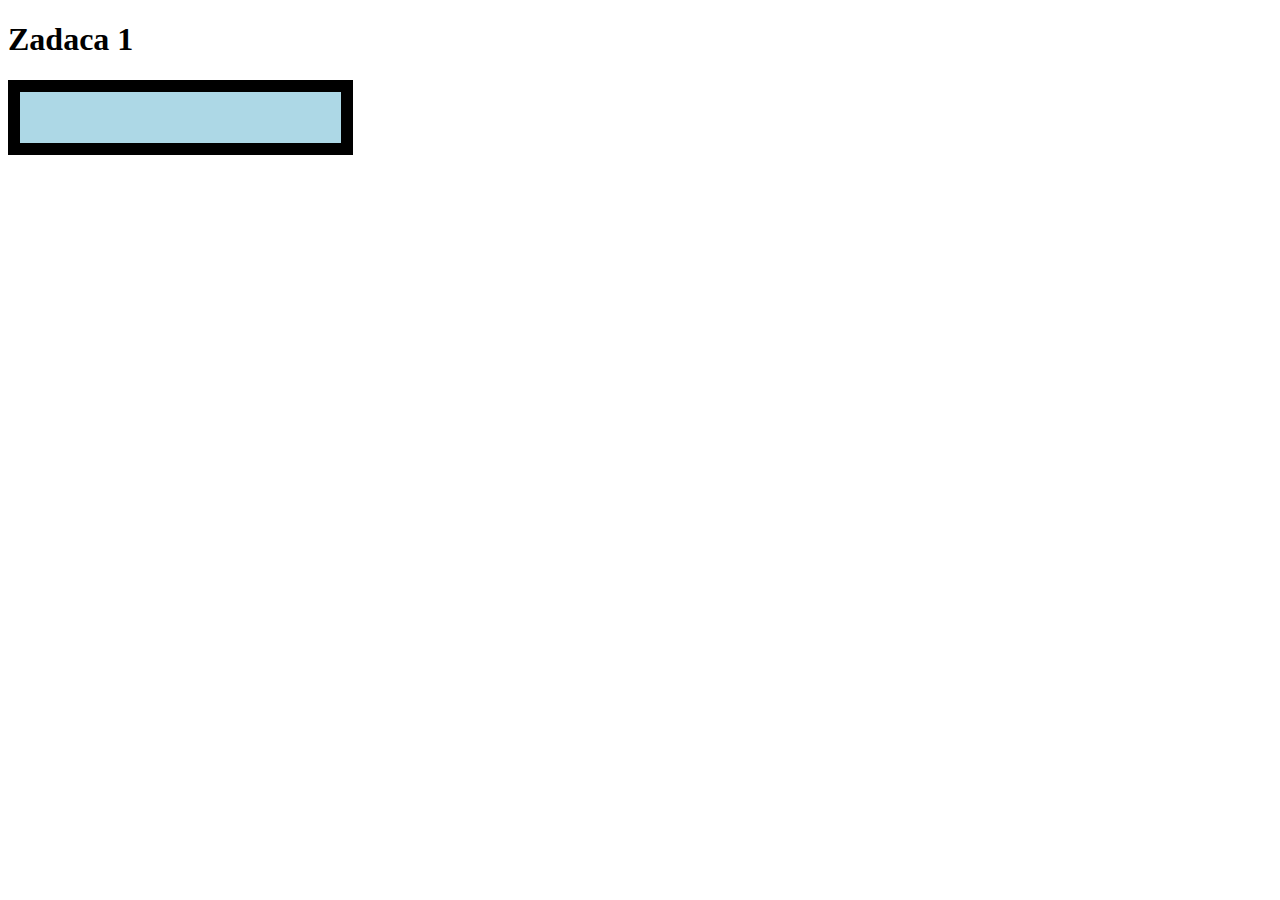
<file: Domasna-zadaca 1/index.html>
<!DOCTYPE html>
<html lang="en">

<head>
    <meta charset="UTF-8">
    <meta http-equiv="X-UA-Compatible" content="IE=edge">
    <meta name="viewport" content="width=device-width, initial-scale=1.0">
    <link rel="stylesheet" href="style.css">
    <title>Domasna</title>
</head>

<body>
    <h1>Zadaca 1</h1>
    <div class="rectangle"></div>

</body>

</html>
</file>
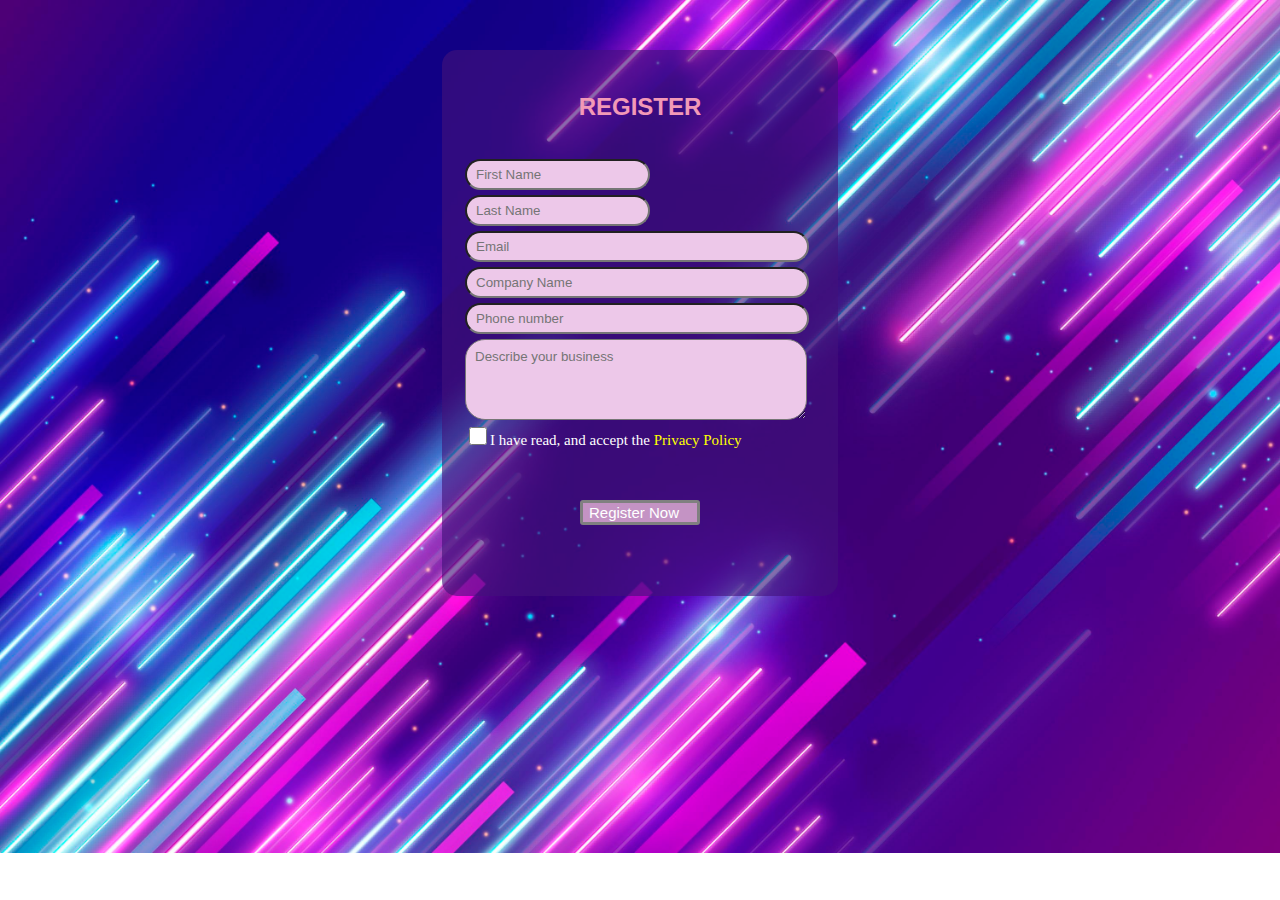
<file: Domasna-zadaca 2/index.html>
<!DOCTYPE html>
<html lang="en">

<head>
    <meta charset="UTF-8">
    <meta http-equiv="X-UA-Compatible" content="IE=edge">
    <meta name="viewport" content="width=device-width, initial-scale=1.0">
    <link rel="stylesheet" href="style.css">
    <title>Zadaca 2</title>
</head>

<body>
    <div class="login-container">
        <h2>REGISTER</h2> </br>

        <form class="login-form">
            <input id="Name" type="text" placeholder="First Name" name="" required /> <input id="Lastname" type="text"
                placeholder="Last Name">
            </br>
            <input id="Emailholder" type="email " placeholder="Email" name="" required /> <br>
            <input id="Companynameholder" type="text" placeholder="Company Name" name="" required /> <br>
            <input id="Phoneholder" type="tel" placeholder="Phone number" name="" /> <br>
            <textarea id="textholder" name="messages" id="commentbox" cols="30" rows="5"
                placeholder="Describe your business"></textarea>
            <input id="check-box" type="checkbox" name="I have read, and accept the Privacy Policy" required /><label>I
                have read, and
                accept the <a href="https://www.testing.com/privacy-policy/" id="privacy-policy" target="_blank">
                    Privacy Policy
                </a></label>
            <button type="submit" id="register_button">Register Now</button>

        </form>
    </div>

</body>

</html>
</file>
<file: Domasna-zadaca 1/style.css>
* {
    /* box-sizing: content-box; */

    /*
Total width: 345px + (2 * 12px) + (2 * 10 px) = 389px
Total height: 75px + (2 * 12px) + ( 2 * 0px ) = 119 px
Content box widht: 345px
Content box height: 75px
 */

    box-sizing: border-box;
    /*
Total widht:345px
Total height:75 px
Content box width:345px - (2 * 10px) - (2 * 12px) = 301px
Content box height: 75px - ( 2* 0px) - (2 * 12px) = 51px
    */
}

.rectangle {
    width: 345px;
    height: 75px;
    background-color: lightblue;
    border: 12px solid black;
    padding: 0 10px 0 10px;
}
</file>
<file: Domasna-zadaca 2/style.css>
body {
    background-image: url(Images/neon.jpg);
    background-size: cover;
    background-repeat: no-repeat;
}

h2 {
    text-align: center;
    font-family: Verdana, Geneva, Tahoma, sans-serif;
    color: rgb(242, 153, 183);

}

.login-container {
    background-color: rgba(66, 17, 123, 0.621);
    height: 500px;
    width: 350px;
    margin: 50px auto;
    padding: 23px;
    border-radius: 15px;




}

input {
    margin-bottom: 5px;
    border-radius: 3px;
    height: 25px;

}

::placeholder {
    padding: 7px;
    font-family: Verdana, Geneva, Tahoma, sans-serif;

}

#Name,
#Lastname {
    border-radius: 20px;
    background-color: rgb(237, 200, 233);
}

#Emailholder,
#Companynameholder,
#Phoneholder,
#textholder {
    width: 336px;
    border-radius: 20px;
    background-color: rgb(237, 200, 233);

}

label {
    color: rgb(255, 255, 255);
    font-size: 15px;


}

a {
    color: yellow;
    text-decoration: none;
}

#register_button {
    margin: 50px auto;
    display: flex;

    width: 120px;
    text-align: center;
    border: 3px solid grey;
    background-color: rgb(196, 147, 196);
    cursor: pointer;
    font-size: 15px;
    color: white;
    border-radius: 3px;


}

#register_button:hover {
    font-size: 17px;
    background-color: rgb(179, 135, 150);
    color: white;

}

#check-box {
    width: 18px;
    height: 18px;



}
</file>
